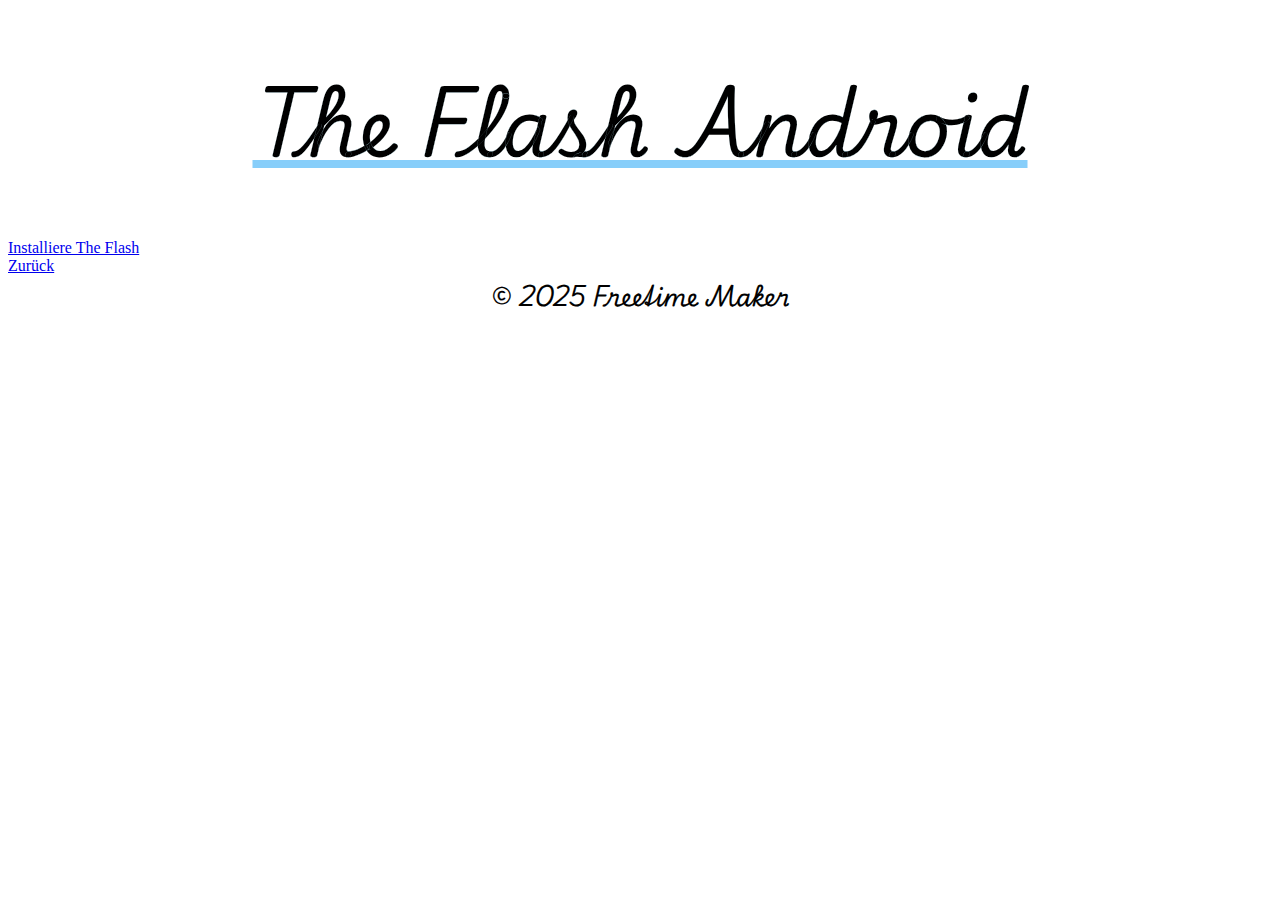
<file: Android/TheFlash.html>
<!DOCTYPE html>
<html>

<head>
  <meta charset="UTF-8">
  <meta name="viewport" content="width=device-width, initial-scale=1.0">
  <link rel="stylesheet" href="All.Pages.css">
  <link rel="preconnect" href="https://fonts.googleapis.com">
  <link rel="preconnect" href="https://fonts.gstatic.com" crossorigin>
  <link href="https://fonts.googleapis.com/css2?family=Playwrite+AT:ital,wght@0,100..400;1,100..400&family=Pixelify+Sans:wght@400..700&family=Roboto:ital,wght@0,100;0,300;0,400;0,500;0,700;0,900;1,100;1,300;1,400;1,500;1,700;1,900&family=Anton&display=swap" rel="stylesheet">
  <link rel="icon" type="image/x-icon" href="../Icons/favicon.ico">
  <title>The Flash Android</title>
    <!-- Google Analytics -->
  <script async src="https://www.googletagmanager.com/gtag/js?id=G-3532FGL26J"></script>
  <script>
    window.dataLayer = window.dataLayer || [];
    function gtag() {
      dataLayer.push(arguments);
    }
    gtag('js', new Date());
    gtag('config', 'G-94F2J7NG6V');
  </script>
</head>

<body>
  <div class="r3">
    <h1 class="Titel">The Flash Android</h1>
  </div>
  <div class="r3">
    <div class="c2">
        <a class="Download" href="The Flash.apk" download="The-Flash.apk">Installiere The Flash</a>
    </div>
    <div class="c2">
      <a class="Home" href="index.html">Zurück</a>
    </div>
  </div>
  <footer>
    &copy; 2025 Freetime Maker
  </footer>
</body>

</html>
</file>
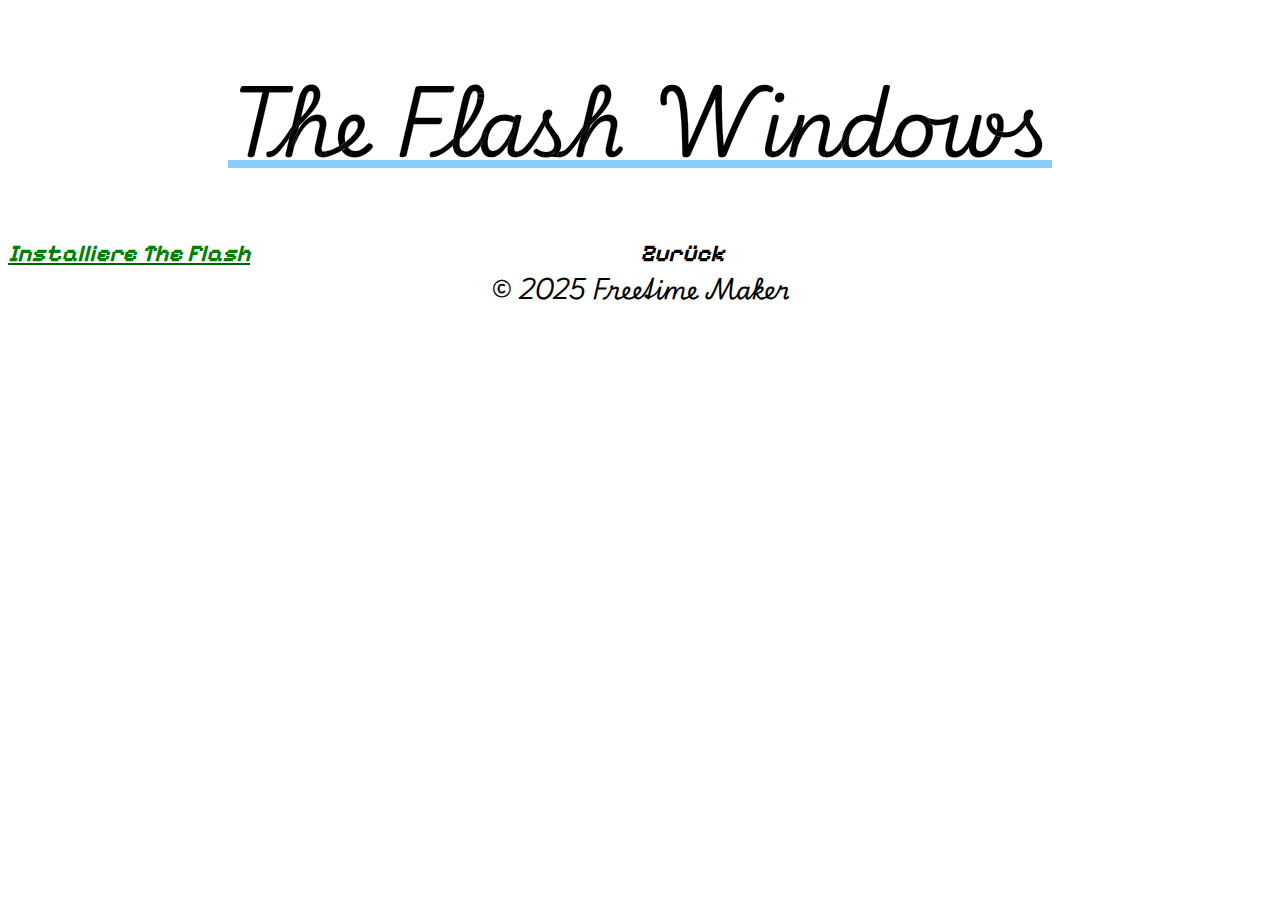
<file: Windows/TheFlash.html>
<!DOCTYPE html>
<html>

<head>
  <meta charset="UTF-8">
  <meta name="viewport" content="width=device-width, initial-scale=1.0">
  <link rel="stylesheet" href="All.Pages.css">
  <link rel="preconnect" href="https://fonts.googleapis.com">
  <link rel="preconnect" href="https://fonts.gstatic.com" crossorigin>
  <link href="https://fonts.googleapis.com/css2?family=Playwrite+AT:ital,wght@0,100..400;1,100..400&family=Pixelify+Sans:wght@400..700&family=Roboto:ital,wght@0,100;0,300;0,400;0,500;0,700;0,900;1,100;1,300;1,400;1,500;1,700;1,900&family=Anton&display=swap" rel="stylesheet">
  <link rel="icon" type="image/x-icon" href="../Icons/favicon.ico">
  <title>The Flash Windows</title>
    <!-- Google Analytics -->
  <script async src="https://www.googletagmanager.com/gtag/js?id=G-3532FGL26J"></script>
  <script>
    window.dataLayer = window.dataLayer || [];
    function gtag() {
      dataLayer.push(arguments);
    }
    gtag('js', new Date());
    gtag('config', 'G-94F2J7NG6V');
  </script>
</head>

<body>
  <div class="r3">
    <h1 class="Titel">The Flash Windows</h1>
  </div>
  <div class="r3">
    <div class="c2">
        <a class="Download" href="The Flash.exe" download="The-Flash.exe">Installiere The Flash</a>
    </div>
    <div class="c2">
      <a class="Home" href="index.html">Zurück</a>
    </div>
  </div>
  <footer>
    &copy; 2025 Freetime Maker
  </footer>
</body>

</html>
</file>
<file: Android/All.Pages.css>
body {
    background-image: url("https://avatars.githubusercontent.com/u/165287054?v=4");
    background-repeat: no-repeat;
    position: center;
    background-size: cover;
}

.r3 {
    width: 100%;
    height: 33.3%;
}

.c1 {
    width: 100%;
    height: 100%;
    position: relative;
    float: left;
}

.Titel {
    text-align: center;
    font-size: 5em;
    color: black;
    font-weight: bold;
    font-style: italic;
    text-decoration: underline;
    text-decoration-color: lightskyblue;
    font-family: "Playwrite AT", cursive;
    -webkit-text-stroke-color: lightblue;
    -webkit-text-stroke-width: 0.125px;
}

img {
    height: auto;
    width: auto;
    max-width: 50%;
    max-height: 50%;
    display: block;
    margin-left: auto;
    margin-right: auto;
    border-radius: 100px;
    border: 7px solid orange;
}

img:hover {
    transform: scale(1.2);
    transition: 1s;
    box-shadow: 5px 5px 5px red;
}

.Flash {
    text-align: center;
    font-size: 1.5em;
    color: green;
    font-weight: bold;
    font-style: italic;
    text-decoration: underline;
    text-decoration-color: darkgreen;
    font-family: "Pixelify Sans", sans-serif;
}

footer {
    text-align: center;
    font-size: 1.5em;
    color: black;
    font-weight: bold;
    font-style: italic;
    text-decoration: underline;
    text-decoration-color: white;
    font-family: "Playwrite AT", cursive;
    -webkit-text-stroke-color: black;
    -webkit-text-stroke-width: 0.125px;
}
</file>
<file: Windows/All.Pages.css>
body {
    background-image: url("https://avatars.githubusercontent.com/u/165287054?v=4");
    background-repeat: no-repeat;
    position: center;
    background-size: cover;
}

.r3 {
    width: 100%;
    height: 33.3%;
}

.c2 {
    width: 50%;
    height: 100%;
    position: relative;
    float: left;
}

.Titel {
    text-align: center;
    font-size: 5em;
    color: black;
    font-weight: bold;
    font-style: italic;
    text-decoration: underline;
    text-decoration-color: lightskyblue;
    font-family: "Playwrite AT", cursive;
    -webkit-text-stroke-color: lightblue;
    -webkit-text-stroke-width: 0.125px;
}

img {
    height: auto;
    width: auto;
    max-width: 50%;
    max-height: 50%;
    display: block;
    margin-left: auto;
    margin-right: auto;
    border-radius: 100px;
    border: 7px solid orange;
}

img:hover {
    transform: scale(1.2);
    transition: 1s;
    box-shadow: 5px 5px 5px red;
}

.Flash {
    text-align: center;
    font-size: 1.5em;
    color: red;
    font-weight: bold;
    font-style: italic;
    text-decoration: underline;
    text-decoration-color: orange;
    font-family: "Pixelify Sans", sans-serif;
}

.Home {
    text-align: center;
    font-size: 1.5em;
    color: black;
    font-weight: bold;
    font-style: italic;
    text-decoration: underline;
    text-decoration-color: white;
    font-family: "Pixelify Sans", sans-serif;
}

.Download {
    text-align: center;
    font-size: 1.5em;
    color: green;
    font-weight: bold;
    font-style: italic;
    text-decoration: underline;
    text-decoration-color: darkgreen;
    font-family: "Pixelify Sans", sans-serif;
}

footer {
    text-align: center;
    font-size: 1.5em;
    color: black;
    font-weight: bold;
    font-style: italic;
    text-decoration: underline;
    text-decoration-color: white;
    font-family: "Playwrite AT", cursive;
    -webkit-text-stroke-color: black;
    -webkit-text-stroke-width: 0.125px;
}
</file>
